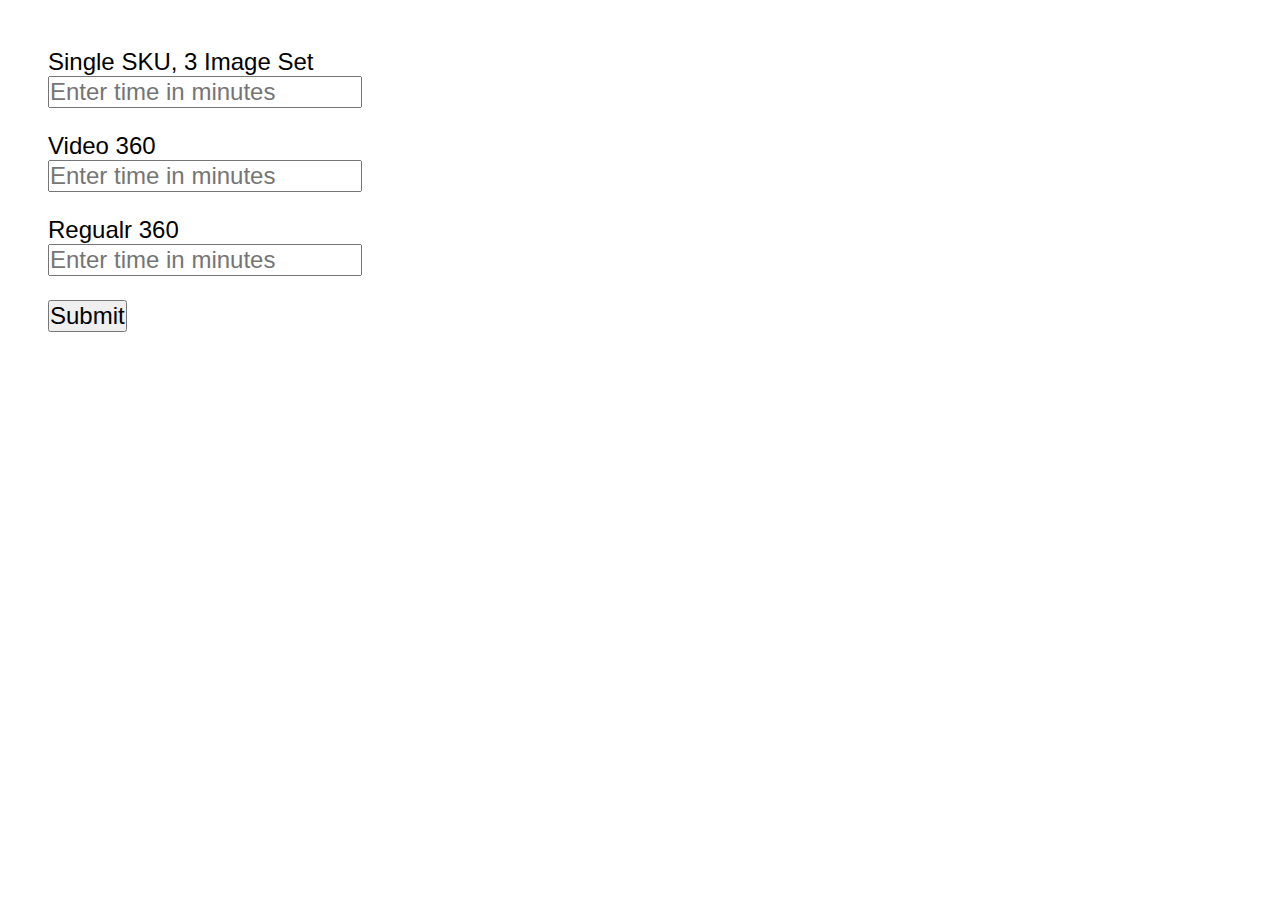
<file: defaults.html>
<!DOCTYPE html>
<html lang="en">
<head>
    <meta charset="UTF-8">
    <meta http-equiv="X-UA-Compatible" content="IE=edge">
    <meta name="viewport" content="width=device-width, initial-scale=1.0">
    <title>Document</title>

<style>
    * {
        margin: 0;
        padding: 0;
        font-size: 24px;
        font-family: Arial, Helvetica, sans-serif;
    }

    body {
        margin: 2em;
    }

    .section {
        margin-bottom: 1em;
    }
</style>


</head>
<body>
    <form action="submit-defaults.php" method="post">
        <div>
            <div class="section"><p>Single SKU, 3 Image Set</p>
                <input name="sku_time" type="number" placeholder="Enter time in minutes" required>
            </div>
            <div class="section"><p>Video 360</p>
                <input name="video_time" type="number" placeholder="Enter time in minutes" required>
            </div>
            <div class="section"><p>Regualr 360</p>
                <input name="ts_time" type="number" placeholder="Enter time in minutes" required>
            </div>
            <button name="submit">Submit</button>
        </div>
    </form>



</body>
</html>
</file>
